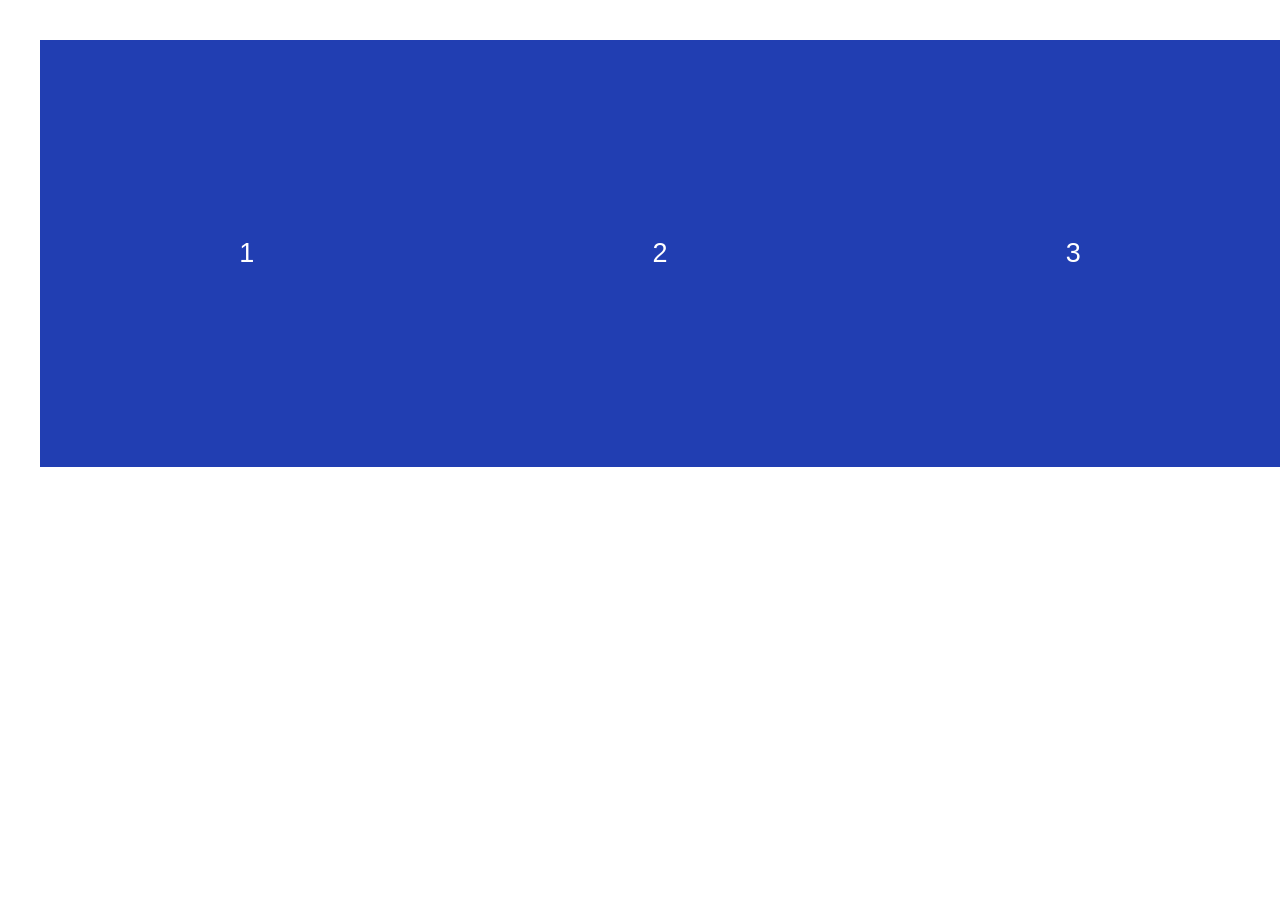
<file: botones.html>
<!DOCTYPE html>

<html lang="en">
<head>
    <meta charset="UTF-8">
    <meta name="viewport" content="width=device-width, initial-scale=1.0">
    <title>Interactividad</title>
    <link rel="stylesheet" href="./css/botones.css ">   
</head>
<body>
 <menu>
    <button class="btn" id="btn-1">1</button>
     <button class="btn" id="btn-2">2</button>
      <button class="btn" id="btn-3">3</button>
 </menu>
    <script src="./js/botones.js"></script>
</body>
</html>
</file>
<file: css/botones.css>
body{
    width: auto;
    height: auto;
   font-size: large;
    padding: 10px;
    margin: 10px;   
    transition: all 0.3s ease-in-out;

}   
.btn{
    background-color: #213eb2;
    border: none;
    color: white;
width: 33.33333VW;
height: 33.33333VW;
font-size: 1.5em;
    margin: 0;
    padding: 0;   
}
menu{

    padding: 10px;
    margin: 10px;
    width: 100%;    
    display: flex;
}

button:hover {
    background-color: #1a2a8c;  
    opacity: 2;
    color: tomato;
    cursor: pointer;

}
</file>
